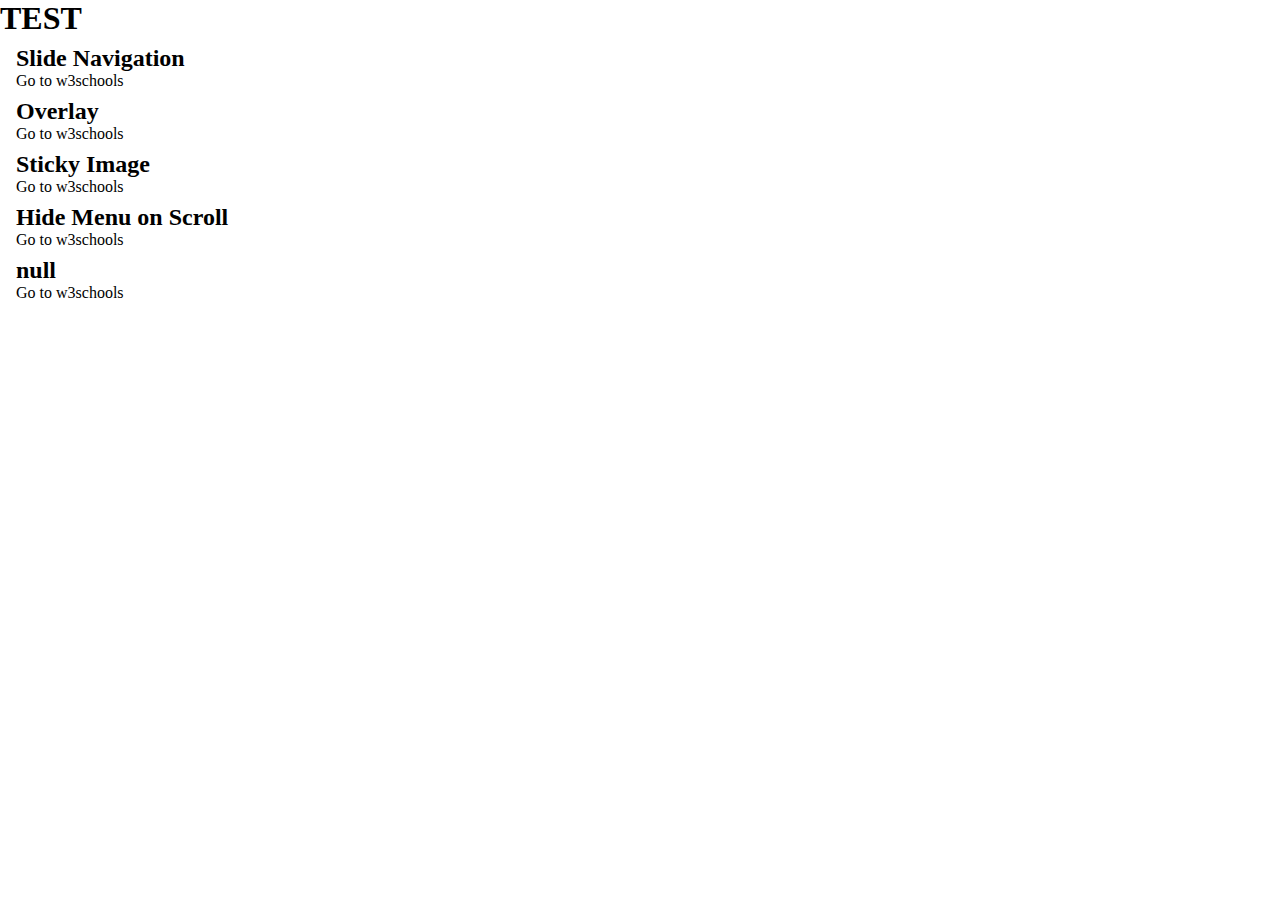
<file: index.html>
<!DOCTYPE html>
<html lang="en">

<head>
  <meta charset="UTF-8">
  <meta name="viewport" content="width=device-width, initial-scale=1.0">
  <meta http-equiv="X-UA-Compatible" content="ie=edge">
  <title>test</title>
  <link rel="stylesheet" href="css/reset.css">
  <style>
    ul,
    li {
      margin: .5rem;
    }
  </style>
</head>

<body>
  <h1>TEST</h1>
  <ul>
    <li>
      <h2><a href="html/slideNavigation.html">Slide Navigation</a></h2>
      <a href="https://www.w3schools.com/howto/howto_js_sidenav.asp">Go to w3schools</a>
    </li>
    <li>
      <h2><a href="html/overlay.html">Overlay</a></h2>
      <a href="https://www.w3schools.com/howto/howto_css_overlay.asp">Go to w3schools</a>
    </li>
    <li>
      <h2><a href="html/stickyImg.html">Sticky Image</a></h2>
      <a href="https://www.w3schools.com/howto/howto_css_image_sticky.asp">Go to w3schools</a>
    </li>
    <li>
      <h2><a href="html/#.html">Hide Menu on Scroll</a></h2>
      <a href="https://www.w3schools.com/howto/howto_js_navbar_hide_scroll.asp">Go to w3schools</a>
    </li>
    <li>
      <h2><a href="html/#.html">null</a></h2>
      <a href="#">Go to w3schools</a>
    </li>
  </ul>
</body>

</html>
</file>
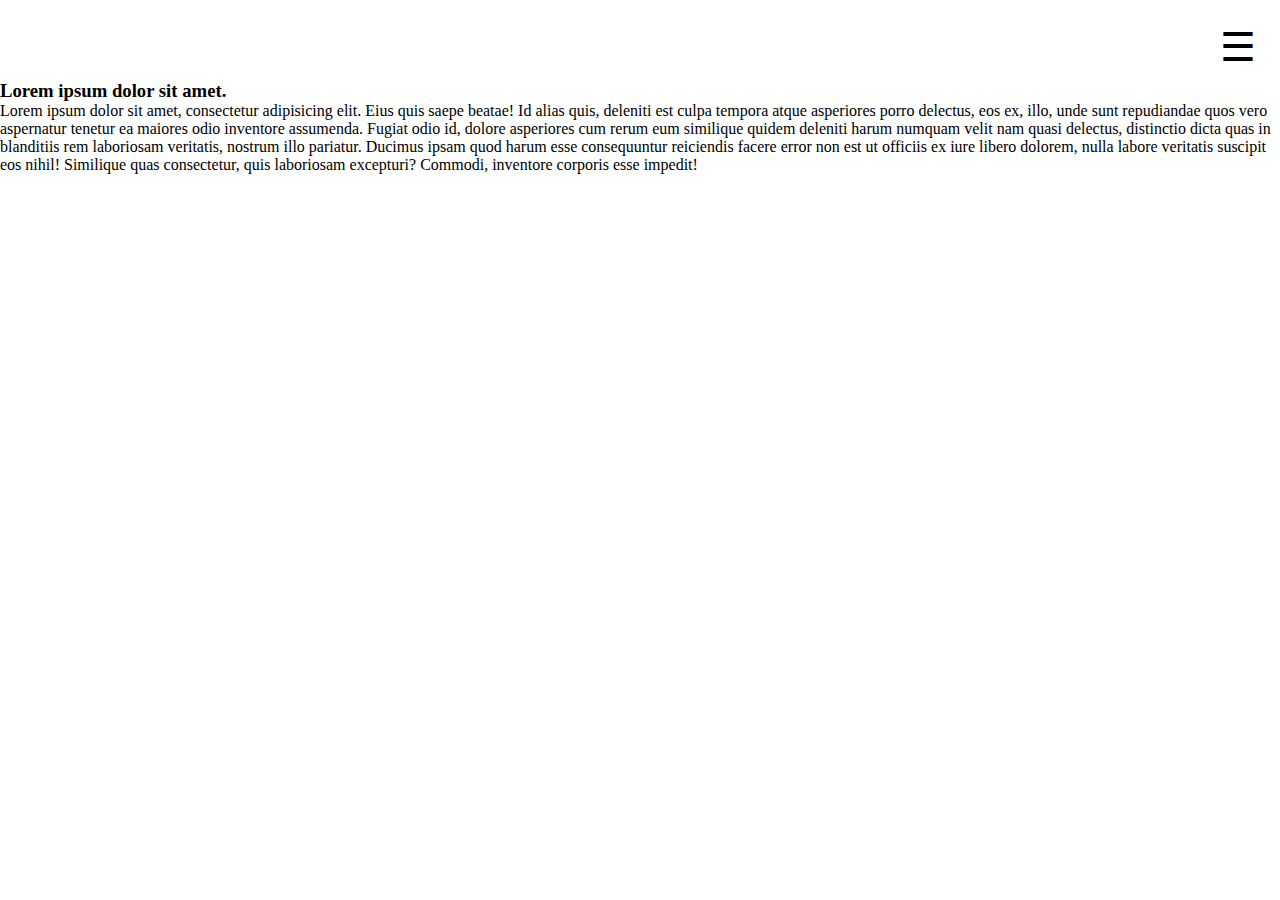
<file: html/slideNavigation.html>
<!DOCTYPE html>
<html lang="en">

<head>
  <meta charset="UTF-8">
  <meta name="viewport" content="width=device-width, initial-scale=1.0">
  <meta http-equiv="X-UA-Compatible" content="ie=edge">
  <title>Slide Navigation</title>
  <link rel="stylesheet" href="../css/reset.css">
  <link rel="stylesheet" href="../css/slideNavigation.css">
  <script type="text/javascript" src="../js/slideNavigation.js" async></script>
</head>

<body>
  <nav>
    <div id="mySlidenav" class="sidenav">
      <a href="javascript:void(0)" class="closebtn" onclick="closeNav()">&times;</a>
      <ul>
        <li><a href="#">ABOUT</a></li>
        <li><a href="#">SERVICES</a></li>
        <li><a href="#">CLIENTS</a></li>
        <li><a href="#">CONTACT</a></li>
      </ul>
    </div>
    <span onclick="openNav()" class="openbtn">&#9776;</span>
  </nav>
  <article>
    <h3>Lorem ipsum dolor sit amet.</h3>
    <p>Lorem ipsum dolor sit amet, consectetur adipisicing elit. Eius quis saepe beatae! Id alias quis, deleniti est culpa tempora atque asperiores porro delectus, eos ex, illo, unde sunt repudiandae quos vero aspernatur tenetur ea maiores odio inventore
      assumenda. Fugiat odio id, dolore asperiores cum rerum eum similique quidem deleniti harum numquam velit nam quasi delectus, distinctio dicta quas in blanditiis rem laboriosam veritatis, nostrum illo pariatur. Ducimus ipsam quod harum esse consequuntur
      reiciendis facere error non est ut officiis ex iure libero dolorem, nulla labore veritatis suscipit eos nihil! Similique quas consectetur, quis laboriosam excepturi? Commodi, inventore corporis esse impedit!</p>
  </article>
</body>

</html>
</file>
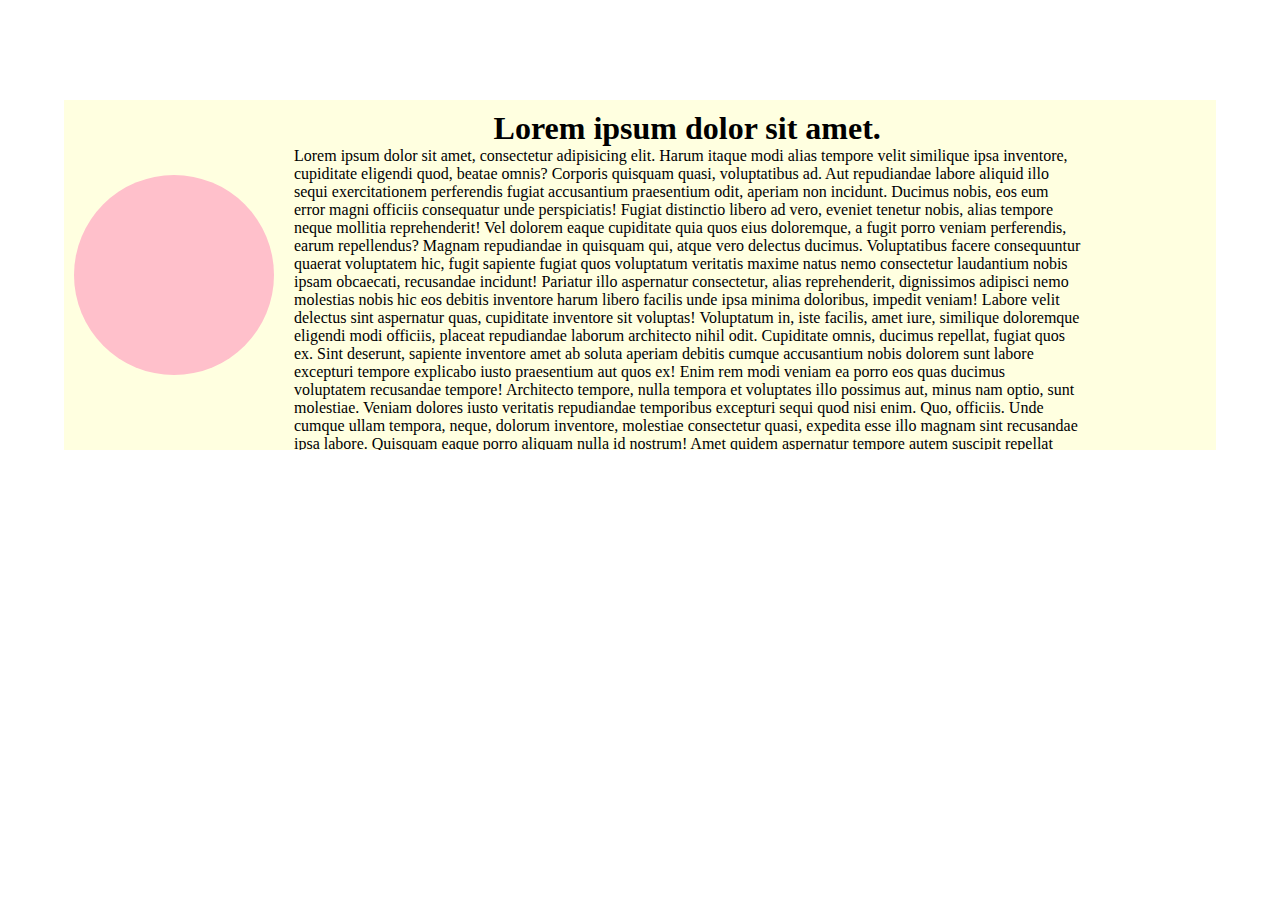
<file: html/stickyImg.html>
<!DOCTYPE html>
<html lang="en">

<head>
  <meta charset="UTF-8">
  <meta name="viewport" content="width=device-width, initial-scale=1.0">
  <meta http-equiv="X-UA-Compatible" content="ie=edge">
  <title>Sticky Image</title>
  <link rel="stylesheet" href="../css/reset.css">
  <link rel="stylesheet" href="../css/stickyImg.css">
</head>

<body>
  <section>
    <div id="img"></div>
    <article>
      <h1>Lorem ipsum dolor sit amet.</h1>
      <p>Lorem ipsum dolor sit amet, consectetur adipisicing elit. Harum itaque modi alias tempore velit similique ipsa inventore, cupiditate eligendi quod, beatae omnis? Corporis quisquam quasi, voluptatibus ad. Aut repudiandae labore aliquid illo sequi exercitationem perferendis fugiat accusantium praesentium odit, aperiam non incidunt. Ducimus nobis, eos eum error magni officiis consequatur unde perspiciatis! Fugiat distinctio libero ad vero, eveniet tenetur nobis, alias tempore neque mollitia reprehenderit! Vel dolorem eaque cupiditate quia quos eius doloremque, a fugit porro veniam perferendis, earum repellendus? Magnam repudiandae in quisquam qui, atque vero delectus ducimus. Voluptatibus facere consequuntur quaerat voluptatem hic, fugit sapiente fugiat quos voluptatum veritatis maxime natus nemo consectetur laudantium nobis ipsam obcaecati, recusandae incidunt! Pariatur illo aspernatur consectetur, alias reprehenderit, dignissimos adipisci nemo molestias nobis hic eos debitis inventore harum libero facilis unde ipsa minima doloribus, impedit veniam! Labore velit delectus sint aspernatur quas, cupiditate inventore sit voluptas! Voluptatum in, iste facilis, amet iure, similique doloremque eligendi modi officiis, placeat repudiandae laborum architecto nihil odit. Cupiditate omnis, ducimus repellat, fugiat quos ex. Sint deserunt, sapiente inventore amet ab soluta aperiam debitis cumque accusantium nobis dolorem sunt labore excepturi tempore explicabo iusto praesentium aut quos ex! Enim rem modi veniam ea porro eos quas ducimus voluptatem recusandae tempore! Architecto tempore, nulla tempora et voluptates illo possimus aut, minus nam optio, sunt molestiae. Veniam dolores iusto veritatis repudiandae temporibus excepturi sequi quod nisi enim. Quo, officiis. Unde cumque ullam tempora, neque, dolorum inventore, molestiae consectetur quasi, expedita esse illo magnam sint recusandae ipsa labore. Quisquam eaque porro aliquam nulla id nostrum! Amet quidem aspernatur tempore autem suscipit repellat atque accusantium molestias, recusandae beatae. Suscipit, veritatis fuga, nulla perferendis voluptatem eligendi? Eius qui, laboriosam blanditiis veniam porro corporis illo facilis reprehenderit. Ipsum omnis, voluptates veniam porro asperiores quidem minima tenetur voluptatibus voluptatem ipsa? Consequatur nulla nihil mollitia amet nesciunt eius libero veniam ab earum laudantium, voluptate exercitationem iste, voluptates maxime, facere id sit a cum porro deserunt quaerat beatae hic. Rem, minima cupiditate vel similique, sit, quae eaque aperiam facere sint nam delectus nihil? Pariatur nihil ullam laboriosam. Libero quaerat, magni eligendi nisi, neque dicta, repellendus nobis maiores facilis itaque dolorem ab eum suscipit aliquam deserunt veniam officiis dolorum incidunt vel, saepe tenetur! Autem ratione, minima alias, cupiditate quod placeat officia asperiores aliquam quasi numquam accusantium. Ipsam temporibus molestiae, dicta aliquid labore est et provident, illum delectus, ex vero! Odio illum delectus nulla veritatis, exercitationem quia vero eius expedita voluptatibus laborum voluptatem repellendus, cumque amet similique quasi neque voluptates excepturi. Ratione incidunt earum molestiae sed id molestias assumenda iusto velit sapiente quaerat, at aperiam voluptatum officia vitae ea, temporibus deleniti repudiandae, ex. Dolorem, praesentium minus et possimus magni nam, tempore facere sunt at laudantium quos laboriosam cum nostrum reprehenderit debitis aperiam quaerat sit rem sequi recusandae fugit maxime nulla fugiat libero. Consequatur ad minima, mollitia quia, amet sint tempore vitae quae est? Quasi quae iure officiis, doloribus nesciunt numquam, repellendus esse, accusantium non ut molestias! Dolores dicta sed quod velit, voluptatum. Quae non, nostrum distinctio, quod ipsum sapiente ad, recusandae voluptatem officiis beatae pariatur. Eveniet ipsa nemo omnis, amet quaerat ex consequatur ea recusandae! Expedita nisi, voluptatem neque blanditiis vel eaque, doloribus, ullam voluptate nam voluptatibus perspiciatis provident repellendus consectetur quia facilis laboriosam saepe, odit odio necessitatibus numquam nesciunt ducimus iste harum quod aliquid? Consequatur repudiandae, commodi, consectetur porro ipsum vero! Corporis quo facere id, eveniet veniam dolore, commodi repudiandae, vel inventore neque deserunt sunt? Laborum voluptatum doloribus quaerat rem minus minima voluptatem laboriosam atque pariatur sequi dolores vitae numquam nihil nesciunt ipsam, accusantium, nemo et hic animi iusto voluptas, necessitatibus quasi! Possimus unde dolores commodi nemo molestiae error, similique ipsam autem ipsa. Expedita in consequuntur qui cumque eum explicabo illo ab eligendi, maiores nemo. Velit eum sapiente porro. Veritatis iusto est quisquam voluptatibus fuga similique, repudiandae dolore nam repellendus excepturi, quo placeat ipsam quia. Dicta, aliquid odit nihil culpa sed vero vel, minima impedit possimus. Veritatis architecto vitae ipsum maiores aut corrupti, sequi veniam, sunt dolorem similique ea praesentium harum facilis eum optio perspiciatis illo obcaecati quasi, ex possimus amet minus. Sequi excepturi eos quaerat tenetur magni veniam, in voluptate aperiam adipisci obcaecati error unde veritatis magnam nostrum aliquam nemo, cupiditate dolorem. Id perferendis facere ducimus saepe illum ad delectus. Esse eveniet sit recusandae cumque, numquam, blanditiis, ipsa quibusdam ratione eum perspiciatis sint ducimus reprehenderit fugiat, consectetur unde earum repudiandae tenetur dolorum voluptatem. Fugiat dolore obcaecati, nostrum culpa, eius laboriosam aspernatur doloremque illo repellendus repudiandae iure! Culpa ipsa, iure minus, ratione molestias voluptatum nulla ipsam esse sit aperiam, et quasi! Quia nemo culpa minima, voluptas sit error aliquid vero id veritatis rerum atque ex provident temporibus dignissimos alias, magni eius soluta ad? Asperiores ipsam consequuntur consectetur, accusantium excepturi facere libero iusto nisi vitae ad nobis, veritatis aliquam saepe labore a pariatur molestias sed autem ipsa quasi nostrum. Esse nobis magnam voluptatibus dolore praesentium minima distinctio fuga eaque? Qui earum ipsum mollitia eius, necessitatibus ducimus velit eligendi esse ab commodi deleniti laborum similique rerum excepturi, quidem. Id dolores saepe laborum perferendis facere, labore laudantium distinctio maiores esse quibusdam aliquid, veniam error. Ipsum quo illum deserunt eos non reiciendis ab in voluptatibus omnis maiores voluptatem vitae reprehenderit ea quis nemo odit, hic magni veniam beatae! Sunt officia ex eum odit similique. Atque tempore aut iusto quidem ipsum eos temporibus dicta, et praesentium distinctio rem magnam officia accusantium aliquid repellendus consectetur expedita cupiditate delectus? Quis minima, laboriosam optio aperiam unde et fugit voluptatibus molestiae quidem, perferendis enim! Numquam ipsum perspiciatis, eaque mollitia eos temporibus officiis perferendis, at dolorum illo, veritatis dicta. Dignissimos tempora ullam numquam tenetur quae accusamus dolorum molestias, inventore fuga quibusdam atque, officia ea asperiores, deleniti libero sint. Minus nisi fuga ad, corporis a dolore ab natus dolorum iusto quidem optio ducimus sunt, consequatur ea debitis numquam perspiciatis ratione beatae molestiae aspernatur excepturi saepe! Nostrum officia sapiente earum, incidunt reprehenderit quidem architecto tempore ex fugiat assumenda quaerat obcaecati iste modi et placeat beatae non quisquam voluptates magnam dolor tempora. Aliquid quam hic corrupti assumenda sequi repellendus.</p>
    </article>
  </section>
</body>

</html>
</file>
<file: css/slideNavigation.css>
@charset "UTF-8";
.sidenav {
  height: 100%;
  width: 0;
  position: fixed;
  z-index: 1;
  top: 0;
  right: 0;
  background-color: #111;
  overflow-x: hidden;
  transition: .5s;
}

.sidenav a {
  font-size: 1.5rem;
  color: #818181;
  display: block;
  transition: .3s;
}

.sidenav a:hover {
  color: #f1f1f1;
}

.sidenav .closebtn, .openbtn{
  position: absolute;
  top: 1.5rem;
  right: 1.5rem;
  font-size: 3rem;
}

.openbtn{
  font-size: 2.5rem;
  cursor: pointer;
}
.sidenav ul{
  margin: 2rem;
  position: absolute;
  top: 2rem;
}
.sidenav li {
  margin: 2rem;
}
article{
  margin-top: 5rem ;
}
</file>
<file: css/stickyImg.css>
section {
  width: 90%;
  height: 350px;
  margin: 100px auto;
  display: flex;
  overflow: auto;
  background: lightyellow;
}

article{
  flex-basis: 70%;
  padding: 10px;
}

h1{
  text-align: center;
}

#img {
  background: pink;
  border-radius: 50%;
  width: 200px;
  height: 200px;
  position: sticky;
  position: -webkit-sticky;
  top: 0;
  align-self: center;
  margin: 10px;
}
</file>
